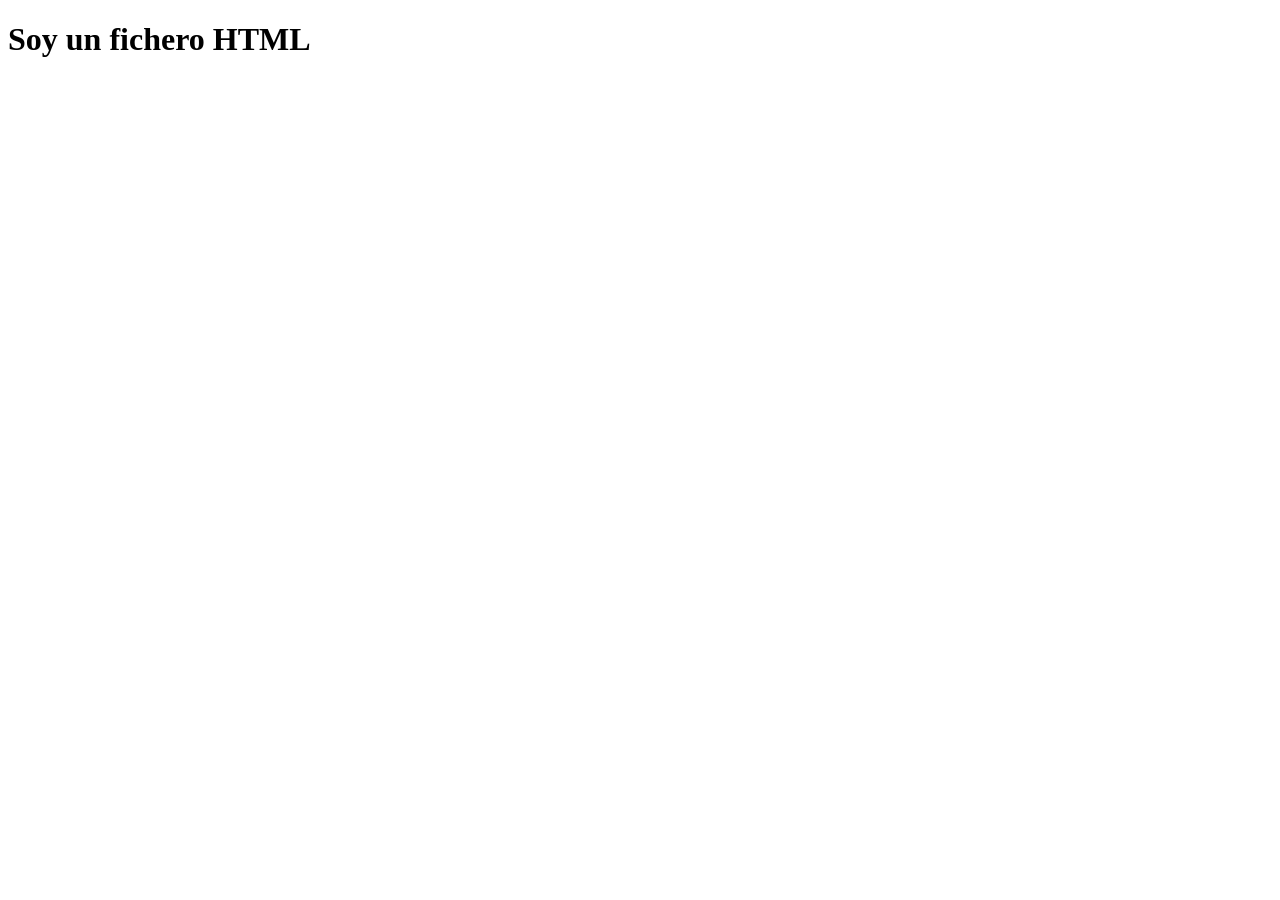
<file: index.html>
<!DOCTYPE html>
<html lang="es">
<head>
    <meta charset="UTF-8">
    <meta name="viewport" content="width=device-width, initial-scale=1.0">
    <title>HTML</title>
    <style>

    </style>
    <script>
        
    </script>
</head>
<body>
    <h1>Soy un fichero HTML</h1>
</body>
</html>
</file>
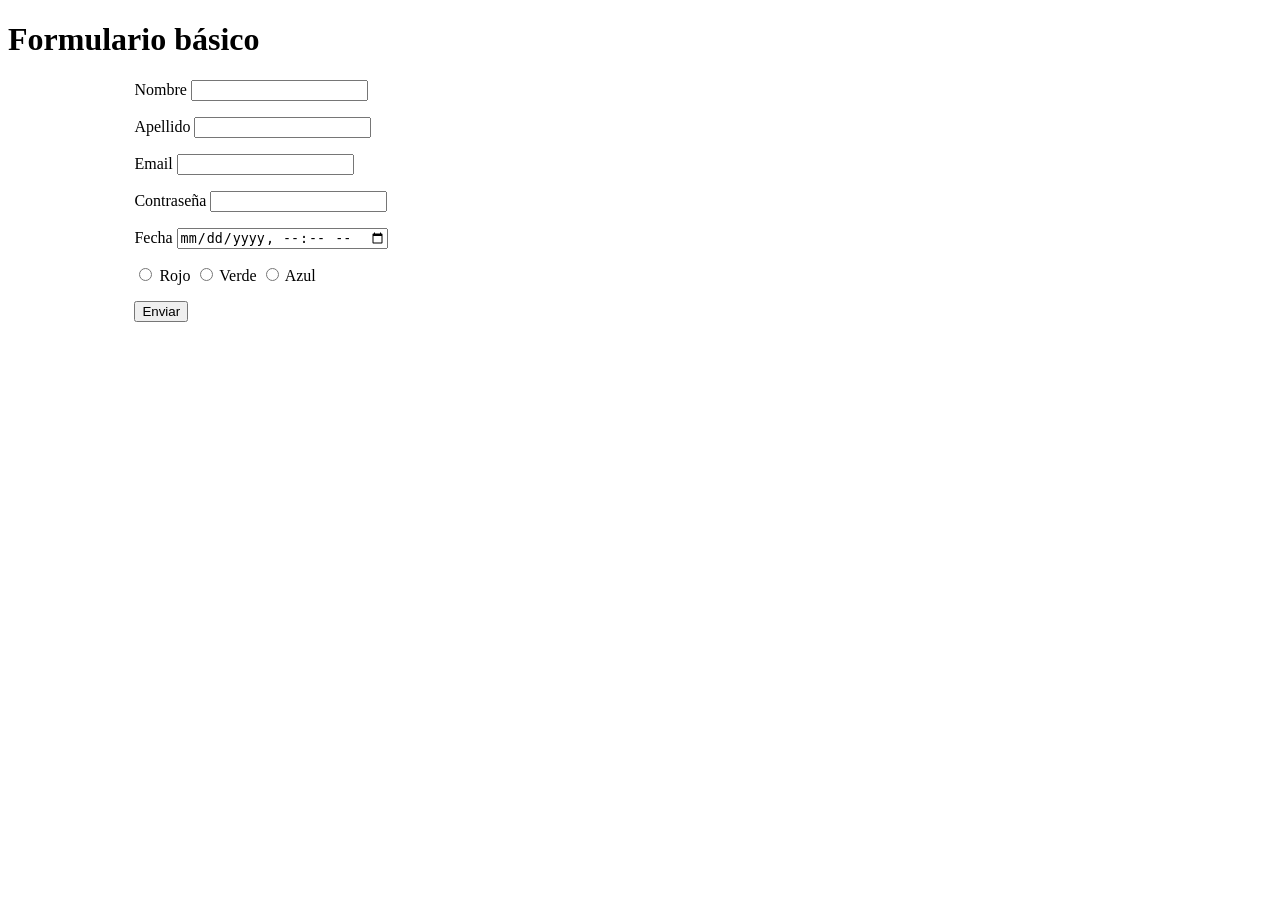
<file: 11_formulario_1.html>
<!doctype html>
<html lang="es">
  <head>
    <meta charset="UTF-8" />
    <meta name="viewport" content="width=device-width, initial-scale=1.0" />
    <title>Formulario con PHP</title>
    <style>
        div {
            width: 80%;
            margin: 1rem auto;
        }
    </style>
  </head>
  <body>
    <h1>Formulario básico</h1>
    <form action="11_datos.php" method="GET">
      <div>
        <label for="nombre">Nombre</label>
        <input type="text" name="nombre" id="nombre" />
      </div>
      <div>
        <label for="apellido">Apellido</label>
        <input type="text" name="apellido" id="apellido" />
      </div>
      <div>
        <label for="email">Email</label>
        <input type="email" name="email" id="email" />
      </div>
      <div>
        <label for="password">Contraseña</label>
        <input type="password" name="password" id="password" />
      </div>
      <div>
        <label for="fecha">Fecha</label>
        <input type="datetime-local" name="fecha" id="fecha" />
      </div>
      <div>
        <input type="radio" name="color" value="rojo" id="rojo" />
        <label for="rojo">Rojo</label>
        <input type="radio" name="color" id="verde" value="verde" />
        <label for="verde">Verde</label>
        <input type="radio" name="color" id="azul" value="azul"/>
        <label for="azul">Azul</label>
      </div>
      <div>
        <button type="submit">Enviar</button>
      </div>
    </form>
  </body>
</html>
</file>
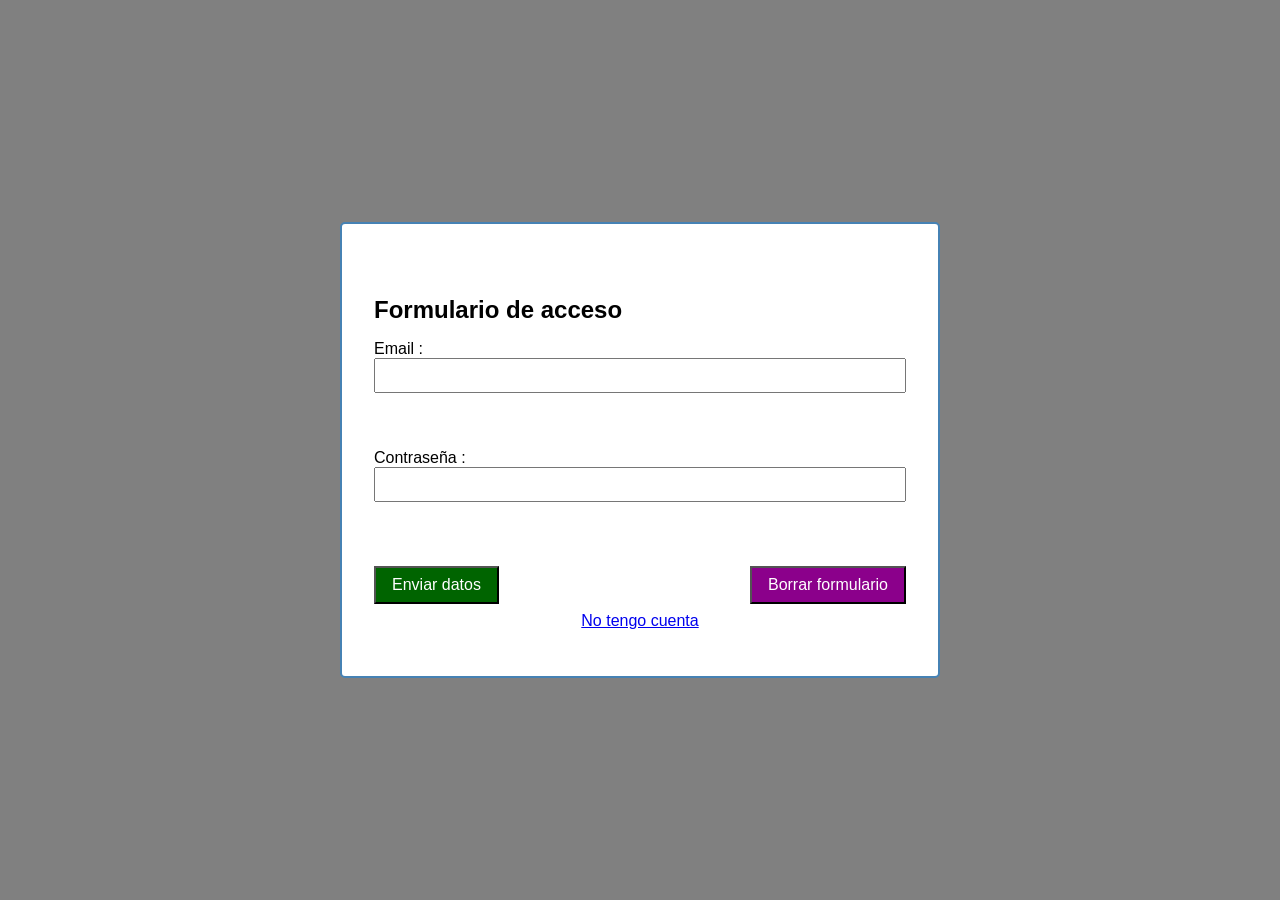
<file: registro_login/login.html>
<!DOCTYPE html>
<html lang="es">
<head>
    <meta charset="UTF-8">
    <meta name="viewport" content="width=device-width, initial-scale=1.0">
    <title>Login</title>
    <link rel="stylesheet" href="css/registro.css">
    <script src="js/login.js" defer></script>
</head>
<body>
    <div>
        <p></p>
        <h1>Formulario de acceso</h1>
        <div>
            <form action="login.php" method="post" id="formLogin">
                
                <div>
                    <label for="email">Email : </label>
                    <input type="email" name="email" id="email">
                    <p id="error-email"></p>
                </div>
                <div>
                    <label for="password">Contraseña : </label>
                    <input type="password" id="password" name="password" minlength="8" maxlength="8">
                    <p id="error-password"></p>
                </div>
                
                <div id="buttons">
                    <button type="submit">Enviar datos</button>
                    <button type="reset">Borrar formulario</button>
                </div>
                <div>
                    <p id="pLogin">
                        <a href="registro.html">No tengo cuenta</a>
                    </p>
                </div>
            </form>
        </div>
    </div>
</body>
</html>
</file>
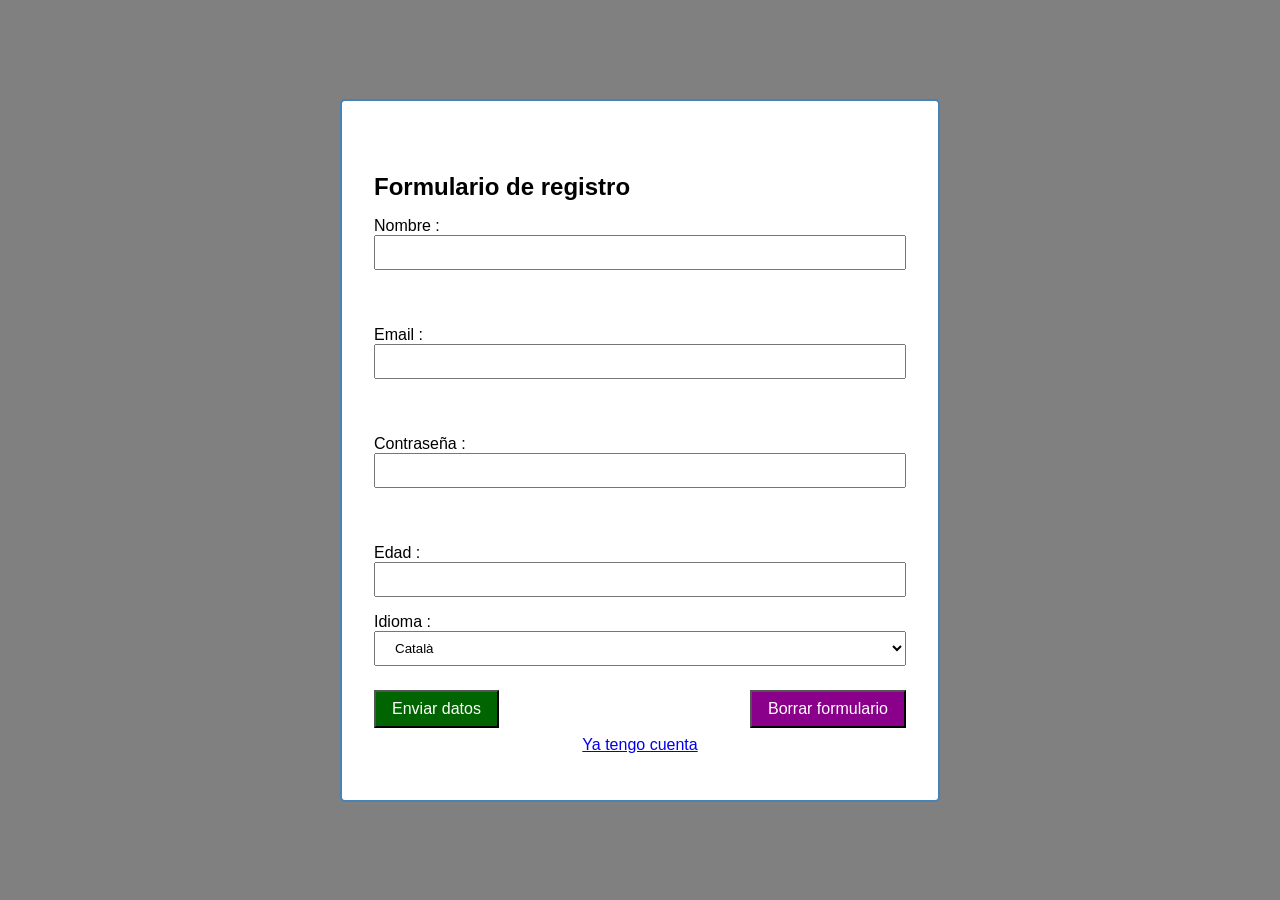
<file: registro_login/registro.html>
<!DOCTYPE html>
<html lang="es">
<head>
    <meta charset="UTF-8">
    <meta name="viewport" content="width=device-width, initial-scale=1.0">
    <title>Registro</title>
    <link rel="stylesheet" href="css/registro.css">
    <script src="js/registro.js" defer></script>
</head>
<body>
    <div>
        <p></p>
        <h1>Formulario de registro</h1>
        <div>
            <form action="registro.php" method="post" id="formRegistro">
                <div>
                    <label for="nombre">Nombre : </label>
                    <input type="text" id="nombre" name="nombre" >
                    <p id="error-nombre"></p>
                </div>
                <div>
                    <label for="email">Email : </label>
                    <input type="email" name="email" id="email">
                    <p id="error-email">Debe introducir un email válido</p>
                </div>
                <div>
                    <label for="password">Contraseña : </label>
                    <input type="password" id="password" name="password" minlength="8" maxlength="8">
                    <p id="error-password">La contraseña debe tener 8 caracteres, con como mínimo una letra mayúscula, una letra minúscula, un número y un carácter especial.</p>
                </div>
                <div>
                    <label for="edad">Edad : </label>
                    <input type="number" name="edad" id="edad" min="0" max="120">
                    <!-- <p id="error-edad">Debes ser mayor de 18 años.</p> -->
                </div>
                <div>
                    <label for="idioma">Idioma : </label>
                    <select name="idioma" id="idioma">
                        <option value="ca" selected>Català</option>
                        <option value="es">Español</option>
                        <option value="en">English</option>
                    </select>
                </div>
                <div id="buttons">
                    <button type="submit">Enviar datos</button>
                    <button type="reset">Borrar formulario</button>
                </div>
                <div>
                    <p id="pLogin">
                        <a href="login.html">Ya tengo cuenta</a>
                    </p>
                </div>
            </form>
        </div>
    </div>
</body>
</html>
</file>
<file: registro_login/css/registro.css>
* {
    margin: 0;
    padding: 0;
    box-sizing: border-box;
    font-family: Arial, Helvetica, sans-serif;
}

:root{
    --backcolorBody: gray;
    --text: black;
    --backcolorForm: white;
    --borderColor: steelblue;
}

body {
    background-color: var(--backcolorBody); 
    display: flex;   
    justify-content: center;
    align-items: center;
    height: 100vh;
}

h1 {
    font-size: 1.5rem;
}

body > div {
    background-color: var(--backcolorForm);
    display: flex;
    flex-direction: column;
    width: 600px;
    padding: 2rem;
    border: 2px solid var(--borderColor);
    border-radius: 5px;

    label {
        display:block;
        margin-top: 1rem;
    }

    input, select {
        width: 100%;
        padding: .5rem 1rem;     

    }

    p {
        font-size: .8rem;
        color: red;
        margin-top: .5rem;
        height: 2rem;
    }
}

#buttons {
    display: flex;
    justify-content: space-between;
    margin-top: 1.5rem;

    button {
        font-size: 1rem;
        padding: .5rem 1rem;
    }

    button[type="submit"] {
        background-color: darkgreen;
        color: white;
    }
    button[type="reset"] {
        background-color: darkmagenta;
        color:white;
    }
}

body > div p:first-child {
    font-size: 1rem;
}


#pLogin {
    text-align: center;
}
</file>
